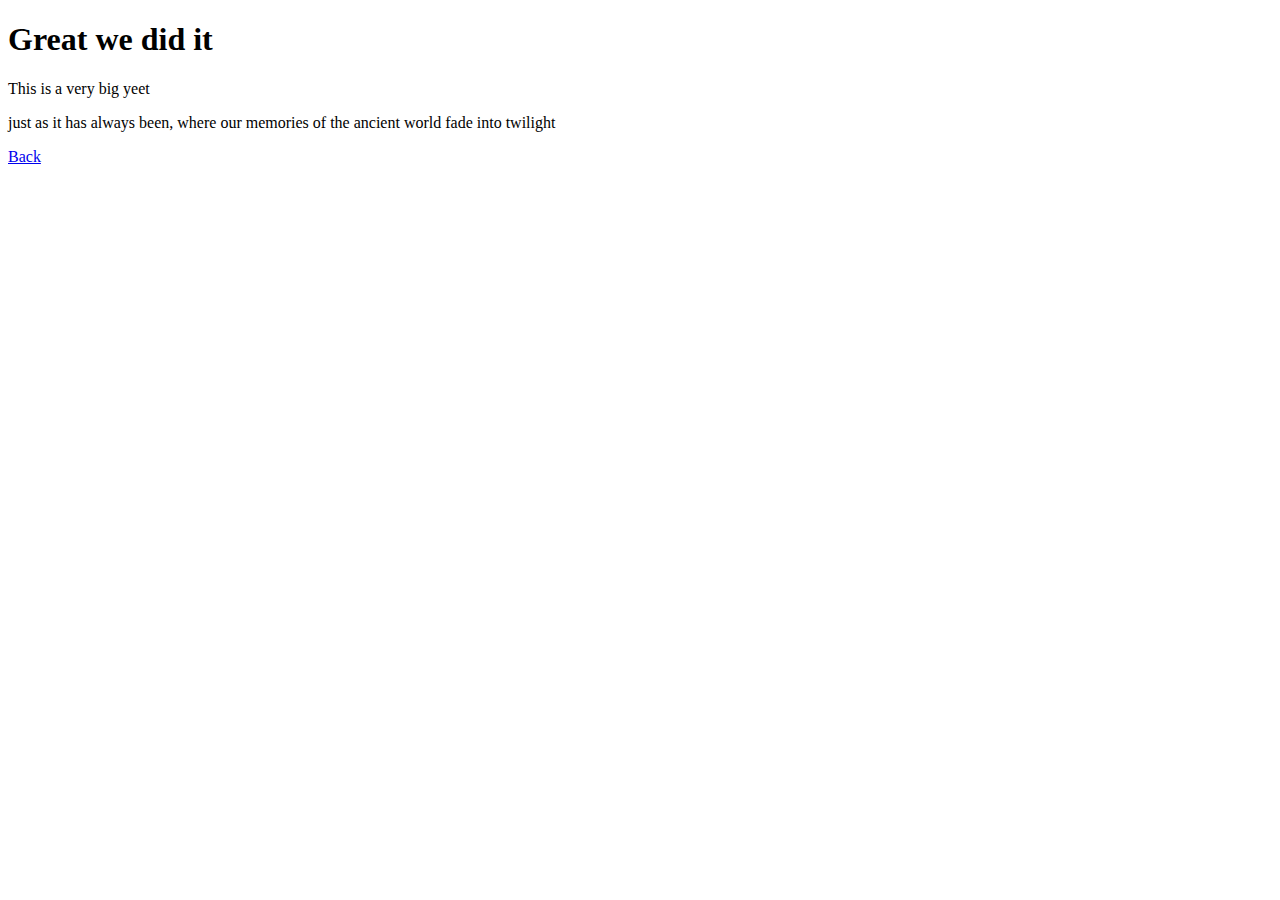
<file: site/index.html>
<!DOCTYPE html>
<html>
<head>
	<title>Hello</title>
</head>
<body>
	<h1>Great we did it</h1>
	<p>This is a very big yeet</p>
	<p>just as it has always been, where our memories of the ancient world fade into twilight</p>
<a href="otherthing.html">
	<div>Back</div>
</a>
</body>
</html>
</file>
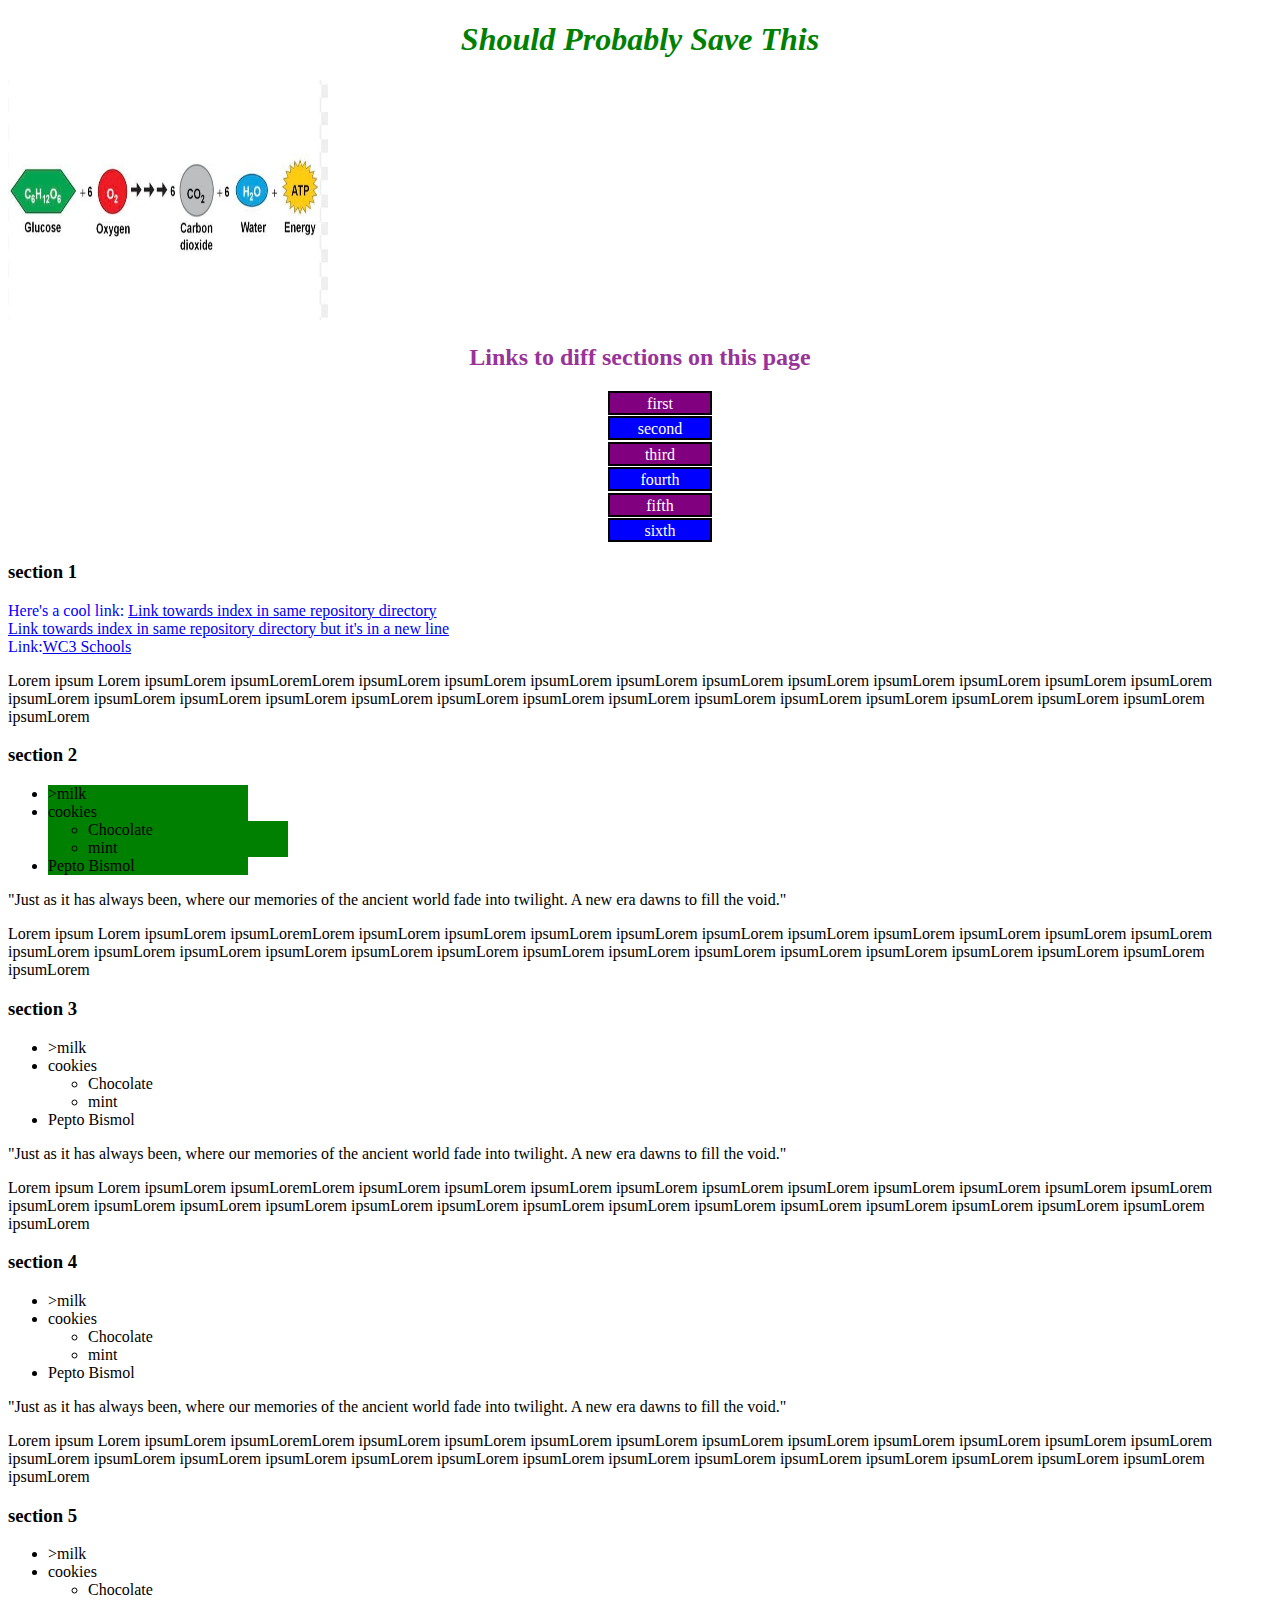
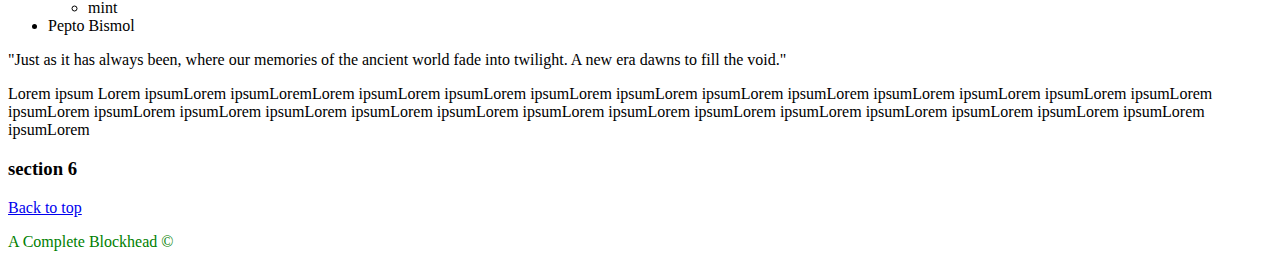
<file: site/otherthing.html>
<!doctype html>
<html>
<head>
	<meta charset="utf-8">
	<title>test</title>
	<link rel="stylesheet" href="style.css">
</head>
<body>
<!-- Here's a comment! -->
<h1 id="top">Should Probably Save This</h1>
<img src="yeet.jpg" width="320" height="240" title="ceullular respiration" alt="ceullular respiration">
<h2 class="purple">Links to diff sections on this page</h2>
<section id="menu">
	<ul class="center">
		<li><a href="#section1">first</a></li>
		<li><a href="#section2">second</a></li>
		<li><a href="#section3">third</a></li>
		<li><a href="#section4">fourth</a></li>
		<li><a href="#section5">fifth</a></li>
		<li><a href="#section6">sixth</a></li>
	</ul>
</section>
<section id="section1">
<h3>section 1</h3>
<span>Here's a cool link:
	<a href="index.html" title="index link">Link towards index in same repository directory</a>
</span>
<a href="index.html" title="index link">
<div>Link towards index in same repository directory but it's in a new line</div>
</a>
<span>Link:<a href="https://www.w3schools.com/default.asp" target="_blank" title="Learn HTML here!">WC3 Schools</a></span>
<p>Lorem ipsum Lorem ipsumLorem ipsumLoremLorem ipsumLorem ipsumLorem ipsumLorem ipsumLorem ipsumLorem ipsumLorem ipsumLorem ipsumLorem ipsumLorem ipsumLorem ipsumLorem ipsumLorem ipsumLorem ipsumLorem ipsumLorem ipsumLorem ipsumLorem ipsumLorem ipsumLorem ipsumLorem ipsumLorem ipsumLorem ipsumLorem ipsumLorem ipsumLorem</p>
</section>
<section id="section2">
<h3>section 2</h3>
<ul>
	<li>&gt;milk</li>
	<li>cookies
		<ul>
			<li>Chocolate</li>
			<li>mint</li>
		</ul>
	</li>
	<li>Pepto Bismol</li>
</ul>
<p>&quot;Just as it has always been, where our memories of the ancient world fade into twilight. A new era dawns to fill&nbsp;the&nbsp;void.&quot;</p>
<p>Lorem ipsum Lorem ipsumLorem ipsumLoremLorem ipsumLorem ipsumLorem ipsumLorem ipsumLorem ipsumLorem ipsumLorem ipsumLorem ipsumLorem ipsumLorem ipsumLorem ipsumLorem ipsumLorem ipsumLorem ipsumLorem ipsumLorem ipsumLorem ipsumLorem ipsumLorem ipsumLorem ipsumLorem ipsumLorem ipsumLorem ipsumLorem ipsumLorem ipsumLorem</p>
</section>
<section id="section3">
<h3>section 3</h3>
<ul>
	<li>&gt;milk</li>
	<li>cookies
		<ul>
			<li>Chocolate</li>
			<li>mint</li>
		</ul>
	</li>
	<li>Pepto Bismol</li>
</ul>
<p>&quot;Just as it has always been, where our memories of the ancient world fade into twilight. A new era dawns to fill&nbsp;the&nbsp;void.&quot;</p>
<p>Lorem ipsum Lorem ipsumLorem ipsumLoremLorem ipsumLorem ipsumLorem ipsumLorem ipsumLorem ipsumLorem ipsumLorem ipsumLorem ipsumLorem ipsumLorem ipsumLorem ipsumLorem ipsumLorem ipsumLorem ipsumLorem ipsumLorem ipsumLorem ipsumLorem ipsumLorem ipsumLorem ipsumLorem ipsumLorem ipsumLorem ipsumLorem ipsumLorem ipsumLorem</p>
</section>
<section id="section4">
<h3>section 4</h3>
<ul>
	<li>&gt;milk</li>
	<li>cookies
		<ul>
			<li>Chocolate</li>
			<li>mint</li>
		</ul>
	</li>
	<li>Pepto Bismol</li>
</ul>
<p>&quot;Just as it has always been, where our memories of the ancient world fade into twilight. A new era dawns to fill&nbsp;the&nbsp;void.&quot;</p>
<p>Lorem ipsum Lorem ipsumLorem ipsumLoremLorem ipsumLorem ipsumLorem ipsumLorem ipsumLorem ipsumLorem ipsumLorem ipsumLorem ipsumLorem ipsumLorem ipsumLorem ipsumLorem ipsumLorem ipsumLorem ipsumLorem ipsumLorem ipsumLorem ipsumLorem ipsumLorem ipsumLorem ipsumLorem ipsumLorem ipsumLorem ipsumLorem ipsumLorem ipsumLorem</p>
</section>
<section id="section5">
<h3>section 5</h3>
<ul>
	<li>&gt;milk</li>
	<li>cookies
		<ul>
			<li>Chocolate</li>
			<li>mint</li>
		</ul>
	</li>
	<li>Pepto Bismol</li>
</ul>
<p>&quot;Just as it has always been, where our memories of the ancient world fade into twilight. A new era dawns to fill&nbsp;the&nbsp;void.&quot;</p>
<p>Lorem ipsum Lorem ipsumLorem ipsumLoremLorem ipsumLorem ipsumLorem ipsumLorem ipsumLorem ipsumLorem ipsumLorem ipsumLorem ipsumLorem ipsumLorem ipsumLorem ipsumLorem ipsumLorem ipsumLorem ipsumLorem ipsumLorem ipsumLorem ipsumLorem ipsumLorem ipsumLorem ipsumLorem ipsumLorem ipsumLorem ipsumLorem ipsumLorem ipsumLorem</p>
</section>
<div>
<h3><a name="section6">section 6</a></h3>
</div>
<a href ="#top">Back to top</a>
<p class="green">A Complete Blockhead &copy;</p>
</body>
</html>
</file>
<file: site/style.css>
.green, h1 {
			color: green;
		}
		h2.purple {
			color: rgb(153, 51, 153);
			text-align: center;
		}
		h1#top{
			text-align: center;
			font-style: bold;
			font-style: italic;
			margin-right: auto;
			margin-left: auto;
		}
		#section1 > span {
			color: blue;
		}
		#section2 li {
			background-color: green;
			width: 200px;
		}
		#menu a:link, #menu a:visited{
			text-decoration: none;
			background-color: blue;
			border: 2px solid black;
			color: white;
			display: block;
			width: 100px;
			margin-bottom: 1.5px;
			margin-left:auto;
			margin-right:auto;
			padding-top: 2px;
			padding-bottom: : 2px;
		}
		#menu li:nth-child(odd) > a:link, #menu li:nth-child(odd) > a:visited{
			background-color: purple;
		}

		.center li{
			text-align: center;
			list-style: none;
		}
		#menu a:hover, #menu a:active{
			background-color: red;
		}
		#menu li:nth-child(odd) > a:hover, #menu li:nth-child(odd) > a:active{
			background-color: red;
		}
</file>
